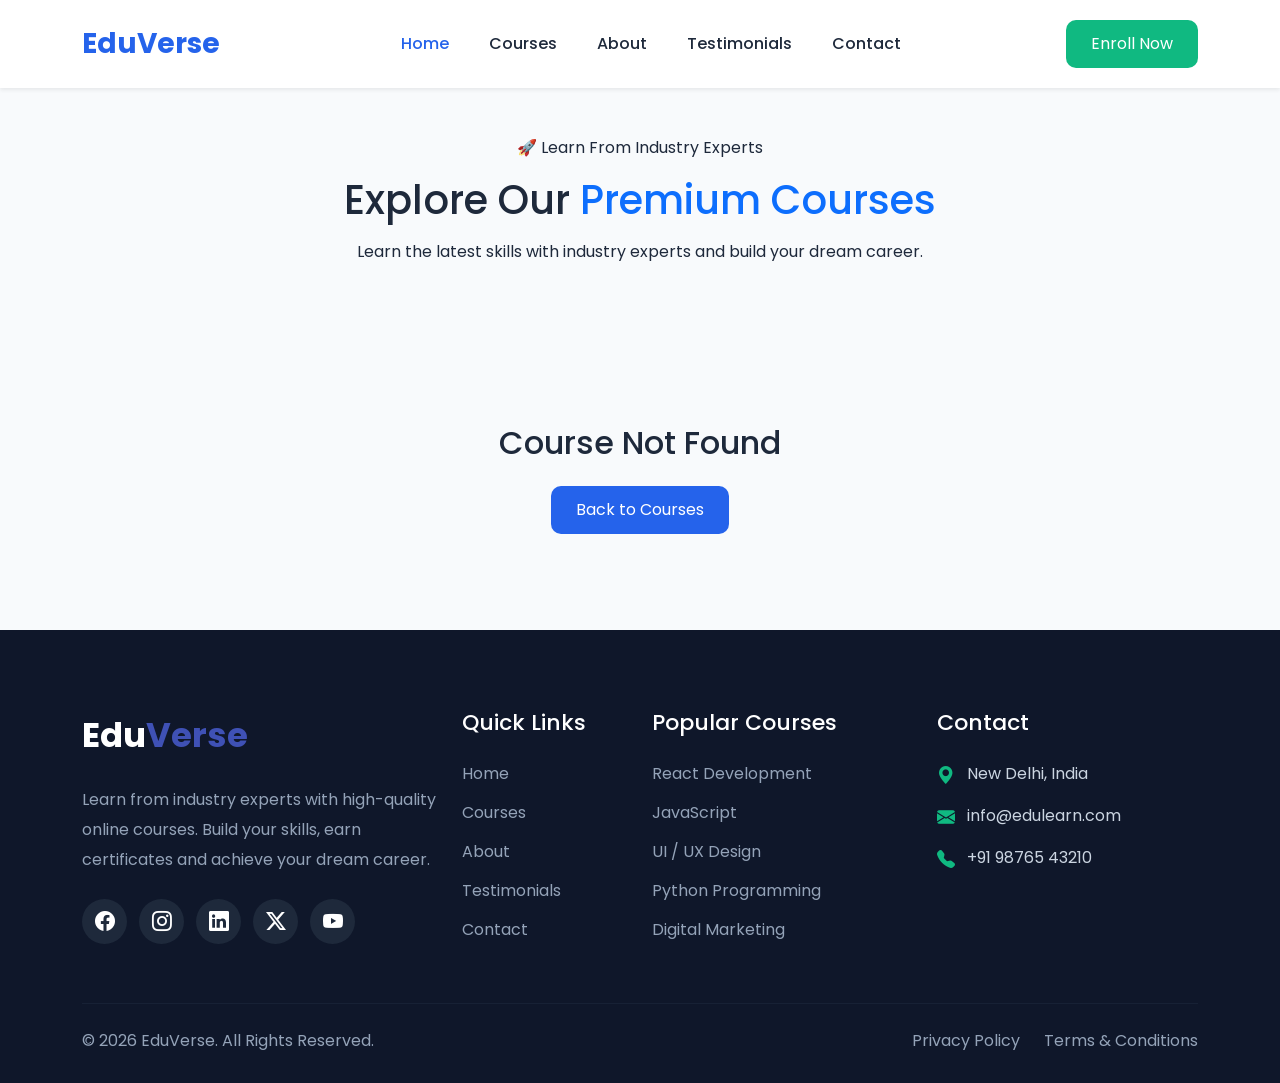
<file: course-detail.html>
<!DOCTYPE html>
<html lang="en">

<head>

    <meta charset="UTF-8">
    <meta name="viewport" content="width=device-width, initial-scale=1.0">

    <title>EduVerse</title>

            <!-- Bootstrap CSS -->
        <link href="https://cdn.jsdelivr.net/npm/bootstrap@5.3.7/dist/css/bootstrap.min.css" rel="stylesheet">

        <!-- Bootstrap Icons -->
        <link rel="stylesheet"
            href="https://cdn.jsdelivr.net/npm/bootstrap-icons@1.11.3/font/bootstrap-icons.min.css">

        <!-- Google Font -->
        <link href="https://fonts.googleapis.com/css2?family=Poppins:wght@300;400;500;600;700&display=swap"
            rel="stylesheet">

        <!-- Font Awesome -->
        <link rel="stylesheet"
            href="https://cdnjs.cloudflare.com/ajax/libs/font-awesome/6.6.0/css/all.min.css"/>

    <link rel="stylesheet" href="css/style.css">
    <link rel="stylesheet" href="css/courses.css">

</head>

<body>


<!-- ==========================
        HEADER START
=========================== -->

<nav class="navbar navbar-expand-lg navbar-light bg-white shadow-sm sticky-top">

<div class="container">

<a class="navbar-brand fw-bold fs-3 text-primary" href="index.html">

 EduVerse

</a>

<button class="navbar-toggler"

type="button"

data-bs-toggle="collapse"

data-bs-target="#navbar">

<span class="navbar-toggler-icon"></span>

</button>

<div class="collapse navbar-collapse" id="navbar">

<ul class="navbar-nav mx-auto">

<li class="nav-item">

<a class="nav-link active" href="index.html">Home</a>

</li>

<li class="nav-item">

<a class="nav-link" href="courses.html">

Courses

</a>

</li>

<li class="nav-item">

<a class="nav-link" href="#about">

About

</a>

</li>

<li class="nav-item">

<a class="nav-link" href="#testimonials">

Testimonials

</a>

</li>

<li class="nav-item">

<a class="nav-link" href="#contact">

Contact

</a>

</li>

</ul>

<div>



<a href="#contact" class="btn btn-success">

Enroll Now

</a>

</div>

</div>

</div>

</nav>

<!-- ==========================
HEADER END
=========================== -->



<section class="course-banner py-5">
    <div class="container">

        <div class="text-center">

            <span class="course-tag">🚀 Learn From Industry Experts</span>

            <h1 class="mt-3">
                Explore Our
                <span class="text-primary">Premium Courses</span>
            </h1>

            <p class="mt-3">
                Learn the latest skills with industry experts and build your dream career.
            </p>

        </div>

    </div>
</section>





  <!-- Course Detail -->

    <section class="course-detail py-5">

        <div class="container">

            <div class="row align-items-center g-5">

                <!-- thumbnail -->

                <div class="col-lg-6">

                    <img
                        id="coursethumbnail"
                        class="img-fluid rounded-4 shadow"
                        alt="">

                </div>

                <!-- Content -->

                <div class="col-lg-6">

                    <span
                        class="badge bg-primary fs-6 mb-3"
                        id="courseCategory">

                    </span>

                    <h2
                        class="fw-bold mb-3"
                        id="courseTitle">

                    </h2>

                    <h3
                        class="text-success mb-4"
                        id="coursePrice">

                    </h3>

                    <p
                        class="text-muted"
                        id="courseDescription">

                    </p>


                    <div class="row mt-4">

                        <div class="col-6">

                            <h6>Instructor</h6>

                            <p id="courseInstructor"></p>

                        </div>

                        <div class="col-6">

                            <h6>Duration</h6>

                            <p id="courseDuration"></p>

                        </div>

                        <div class="col-6 mt-3">

                            <h6>Level</h6>

                            <p id="courseLevel"></p>

                        </div>

                    </div>

                    <button
                        class="btn btn-primary btn-lg mt-4"
                        id="enrollBtn">

                        Enroll Now

                    </button>

                    <a
                        href="courses.html"
                        class="btn btn-outline-secondary btn-lg mt-4 ms-2">

                        Back to Courses

                    </a>

                </div>

            </div>

        </div>

    </section>



    
<!-- ===========================
        FOOTER
=========================== -->


<footer class="footer" id="contact">

    <div class="container">

        <div class="row gy-5">

            <!-- Logo -->

        <div class="col-lg-4 col-md-6 col-12">

                <a href="index.html" class="footer-logo">
                    Edu<span>Verse </span>
                </a>

                <p class="footer-text mt-4">
                    Learn from industry experts with high-quality online courses.
                    Build your skills, earn certificates and achieve your dream career.
                </p>

                <div class="social-icons mt-4">

                    <a href="#"><i class="bi bi-facebook"></i></a>

                    <a href="#"><i class="bi bi-instagram"></i></a>

                    <a href="#"><i class="bi bi-linkedin"></i></a>

                    <a href="#"><i class="bi bi-twitter-x"></i></a>

                    <a href="#"><i class="bi bi-youtube"></i></a>

                </div>

            </div>

            <!-- Quick Links -->

        <div class="col-lg-2 col-md-6 col-6">

                <h4>Quick Links</h4>

                <ul>

                    <li><a href="index.html">Home</a></li>

                    <li><a href="courses.html">Courses</a></li>

                    <li><a href="#about">About</a></li>

                    <li><a href="#testimonials">Testimonials</a></li>

                    <li><a href="#contact">Contact</a></li>

                </ul>

            </div>

            <!-- Courses -->

        <div class="col-lg-3 col-md-6 col-6">

                <h4>Popular Courses</h4>

                <ul>

                    <li><a href="#">React Development</a></li>

                    <li><a href="#">JavaScript</a></li>

                    <li><a href="#">UI / UX Design</a></li>

                    <li><a href="#">Python Programming</a></li>

                    <li><a href="#">Digital Marketing</a></li>

                </ul>

            </div>

            <!-- Contact -->

        <div class="col-lg-3 col-md-6 col-12">
                <h4>Contact</h4>

                <ul class="contact-info">

                    <li>

                        <i class="bi bi-geo-alt-fill"></i>

                        New Delhi, India

                    </li>

                    <li>

                        <i class="bi bi-envelope-fill"></i>

                        info@edulearn.com

                    </li>

                    <li>

                        <i class="bi bi-telephone-fill"></i>

                        +91 98765 43210

                    </li>

                </ul>

            </div>

        </div>

        <hr>

        <div class="footer-bottom">

            <p>
                © 2026 EduVerse. All Rights Reserved.
            </p>

            <div>

                <a href="#">Privacy Policy</a>

                <a href="#">Terms & Conditions</a>

            </div>

        </div>

    </div>

</footer>



<script src="js/data.js"></script>

<script src="js/course-detail.js"></script>



<!-- Bootstrap sabse last -->
<script src="https://cdn.jsdelivr.net/npm/bootstrap@5.3.7/dist/js/bootstrap.bundle.min.js"></script>

</body>


</html>
</file>
<file: css/style.css>
/* ===========================
   GOOGLE FONT
=========================== */

@import url('https://fonts.googleapis.com/css2?family=Poppins:wght@300;400;500;600;700;800&display=swap');

/* ===========================
   GLOBAL
=========================== */

*{
    margin:0;
    padding:0;
    box-sizing:border-box;
    scroll-behavior:smooth;
}

body{

    font-family:'Poppins',sans-serif;

    background:#F8FAFC;

    color:#1E293B;

}

a{

    text-decoration:none;

}

img{

    max-width:100%;

}


/* ===========================
   NAVBAR
=========================== */

.navbar{

    background:#fff !important;

    padding:18px 0;

    transition:.3s;

    z-index:999;

}

.navbar-brand{

    font-size:30px;

    font-weight:700;

    color:#2563EB !important;

}

.navbar-nav .nav-link{

    margin:0 12px;

    font-weight:500;

    color:#1E293B;

    transition:.3s;

}

.navbar-nav .nav-link:hover{

    color:#2563EB;

}

.navbar-nav .active{

    color:#2563EB !important;

}

.btn-primary{

    background:#2563EB;

    border:none;

    padding:12px 25px;

    border-radius:10px;

}

.btn-primary:hover{

    background:#174fc5;

}

.btn-success{

    background:#10B981;

    border:none;

    padding:12px 25px;

    border-radius:10px;

}

.btn-success:hover{

    background:#0b9a6b;

}

.btn-outline-primary{

    border:2px solid #2563EB;

    color:#2563EB;

    border-radius:10px;

}

.btn-outline-primary:hover{

    background:#2563EB;

    color:white;

}


/*==========================
 HERO SECTION
===========================*/

.hero-section{

    position:relative;

    width:100%;

    min-height:600px;

    display:flex;

    align-items:center;

    overflow:hidden;

    padding:30px 0;

    background:linear-gradient(135deg,#eff8ff,#ffffff,#f7fbff);

}

/* Left Content */

.hero-content{

    position:relative;
    z-index:2;

}


@media screen and (max-width: 768px) {
    .hero-content{
  margin-top: -80px;
    }
}


.hero-tag{

    display:inline-block;

    padding:10px 22px;

    background:#dbeafe;

    color:#2563eb;

    border-radius:50px;

    font-size:15px;

    font-weight:600;

    margin-bottom:25px;

}

.hero-content h1{

    font-size:65px;

    line-height:1.15;

    font-weight:800;

    color:#0f172a;

}

.hero-content h1 span{

    color:#2563eb;

}

.hero-content p{

    font-size:18px;

    color:#64748b;

    line-height:1.8;

    margin:30px 0;

    max-width:580px;

}

/* Buttons */

.hero-btn{

    display:flex;

    gap:18px;

    flex-wrap:wrap;

}

.hero-btn .btn{

    padding:15px 35px;

    border-radius:12px;

    font-weight:600;

    transition:.4s;

}

.btn-primary{

    background:#2563eb;

    border:none;

}

.btn-primary:hover{

    background:#1748b5;

    transform:translateY(-4px);

}

.btn-light{

    background:#fff;

    border:2px solid #2563eb;

    color:#2563eb;

}

.btn-light:hover{

    background:#2563eb;

    color:#fff;

}

/* Counter */

/* Hide Hero Counter on Mobile */

@media screen and (max-width: 768px) {
    .hero-counter {
        display: none !important;
    }
}

/*======== Counter =========*/

.hero-counter{
    display:flex;
    gap:25px;
    margin-top:45px;
    flex-wrap:wrap;
}

.hero-counter div {
    background: #fff;
    padding: 18px 28px;
    border-radius: 18px;
    box-shadow: 0 10px 25px rgba(37,99,235,.08);
    text-align: center;
    min-width: 150px;
    transition: .3s;
    height: 101px;
}

.hero-counter div:hover{
    transform:translateY(-6px);
}

.hero-counter h3{
    margin:0;
    font-size:34px;
    color:#2563eb;
    font-weight:700;
}

.hero-counter p{
    margin-top:5px;
    color:#64748b;
    font-size:14px;
}

/*======== Floating Cards =========*/

.card-one,
.card-two{
    position:absolute;
    width:220px;
    background:#fff;
    border-radius:18px;
    padding:18px;
    box-shadow:0 18px 45px rgba(0,0,0,.10);
    transition:.3s;
}

.card-one {
    top: 1px;
    right: -60px;
}

.card-two{
    bottom:139px;
    left:-20px;
}

.card-one:hover,
.card-two:hover{
    transform:translateY(-8px);
}

.card-one h5,
.card-two h5{
    font-size:18px;
    margin-bottom:6px;
    font-weight:700;
    color:#1e293b;
}

.card-one p,
.card-two p{
    margin:0;
    font-size:14px;
    color:#64748b;
}



/*==========================
 HERO IMAGE
===========================*/

.hero-image{

    position:relative;

    text-align:center;

}

.hero-image img{

    width:100%;

    max-width:767px;

    animation:float 4s ease-in-out infinite;

}

/* Floating Cards */


/*==========================
 DECORATIVE SHAPES
===========================*/

.shape{

    position:absolute;

    border-radius:50%;

    filter:blur(90px);

    opacity:.45;

}

.shape1{

    width:260px;

    height:260px;

    background:#2563eb;

    top:-80px;

    left:-80px;

}

.shape2{

    width:220px;

    height:220px;

    background:#10b981;

    bottom:-80px;

    right:-70px;

}

.shape3{

    width:170px;

    height:170px;

    background:#facc15;

    top:45%;

    right:30%;

}

/* Floating Animation */

@keyframes float{

0%{

transform:translateY(0);

}

50%{

transform:translateY(-18px);

}

100%{

transform:translateY(0);

}

}

/*==========================
 RESPONSIVE
===========================*/

@media(max-width:992px){

.hero-section{

padding:120px 0 70px;

text-align:center;

min-height:auto;

}

.hero-content h1{

font-size:48px;

}

.hero-content p{

margin:auto;
margin-top:25px;
margin-bottom:30px;

}

.hero-btn{

justify-content:center;

}
.card-one,
.card-two{
    position:absolute;
    background:#fff;
    border-radius:18px;
    padding:18px 22px;
    box-shadow:0 15px 40px rgba(0,0,0,.10);
    width:210px;
    transition:.3s;
}

.card-one:hover,
.card-two:hover{
    transform:translateY(-6px);
}

.card-one{
    top:90px;
    right:-20px;
}

.card-two{
    bottom:50px;
    left:-20px;
}

.card-one h5,
.card-two h5{
    font-size:18px;
    font-weight:700;
    color:#1e293b;
    margin-bottom:6px;
}

.card-one p,
.card-two p{
    margin:0;
    color:#64748b;
    font-size:14px;
}
.hero-image{

margin-top:60px;

}

.card-one{

right:25px;

top:20px;

}

.card-two{

left:20px;

bottom:10px;

}

}

@media(max-width:576px){

.hero-content h1{

font-size:36px;

}

.hero-content p{

font-size:16px;

}

.hero-btn{

flex-direction:column;

}

.hero-btn .btn{

width:100%;

}

.hero-counter{

flex-direction:column;

gap:20px;

}

.hero-image img{

max-width:320px;

}

.card-one,
.card-two{

position:relative;

display:inline-block;

margin:10px;

left:0;
right:0;
top:0;
bottom:0;

}

}


/*============================

Technology Slider

============================*/

.tech-section{

    background:#f8fbff;
    overflow:hidden;

}

.sub-title{

    color:#2563eb;
    font-weight:600;
    letter-spacing:2px;
    font-size:14px;

}

.slider{

    overflow:hidden;
    position:relative;

}

.slide-track{

    display:flex;
    width:calc(180px * 20);
    animation:scroll 28s linear infinite;

}

.slider:hover .slide-track{

    animation-play-state:paused;

}

.logo-card{

    width:150px;
    height:130px;
    margin:15px;

    background:#fff;

    border-radius:18px;

    display:flex;
    justify-content:center;
    align-items:center;

    box-shadow:0 10px 30px rgba(0,0,0,.08);

    transition:.4s;

    flex-shrink:0;

}

.logo-card:hover{

    transform:translateY(-8px);

    box-shadow:0 18px 40px rgba(37,99,235,.20);

}

.logo-card i{

    font-size:60px;

}

/* Brand Colors */

.html{
color:#E44D26;
}

.css{
color:#1572B6;
}

.js{
color:#F7DF1E;
}

.react{
color:#61DAFB;
}

.bootstrap{
color:#7952B3;
}

.github{
color:#181717;
}

.node{
color:#339933;
}

.figma{
color:#F24E1E;
}

.git{
color:#F05032;
}

.database{
color:#2563eb;
}

@keyframes scroll{

0%{

transform:translateX(0);

}

100%{

transform:translateX(calc(-180px * 10));

}

}

/* Fade Effect */

.slider::before,
.slider::after{

content:"";

position:absolute;

top:0;

width:120px;

height:100%;

z-index:5;

}

.slider::before{

left:0;

background:linear-gradient(to right,#f8fbff,transparent);

}

.slider::after{

right:0;

background:linear-gradient(to left,#f8fbff,transparent);

}

/* Responsive */

@media(max-width:768px){

.logo-card{

width:110px;

height:100px;

}

.logo-card i{

font-size:42px;

}

}


/*========== ABOUT SECTION ==========*/

.about{
    padding:80px 0;
    background:#f8fbff;
}

.about-img{
    position:relative;
    text-align:center;
}



.about-img img:hover{
    transform:translateY(-8px);
}

/* Floating Badge */

/* Content */

.about-tag{
    color:#2563eb;
    font-weight:600;
    letter-spacing:1px;
}

.about h2{
    font-size:3rem;
    font-weight:700;
    color:#1e293b;
    line-height:1.2;
}

.about h2 span{
    color:#2563eb;
}

.about p{
    color:#64748b;
    line-height:1.8;
}

/* Features */

.feature-box{
    display:flex;
    align-items:center;
    gap:15px;
    padding:15px;
    border-radius:15px;
    background:#fff;
    transition:.3s;
    box-shadow:0 8px 20px rgba(0,0,0,.05);
}

.feature-box:hover{
    transform:translateY(-5px);
}

.feature-box i{
    width:55px;
    height:55px;
    display:flex;
    justify-content:center;
    align-items:center;
    border-radius:50%;
    background:#eaf2ff;
    color:#2563eb;
    font-size:22px;
}

.feature-box h6{
    margin:0;
    font-weight:600;
}

.feature-box small{
    color:#6b7280;
}

/* Button */

.about .btn{
    border-radius:50px;
    padding:12px 28px;
}

/* Responsive */

@media(max-width:991px){

.about{
    text-align:center;
}

.about h2{
    font-size:2.3rem;
}

.about-badge{
    right:50%;
    transform:translateX(50%);
    bottom:15px;
}

.feature-box{
    text-align:left;
}

}

@media(max-width:576px){

.about h2{
    font-size:1.9rem;
}

.about-img img{
    max-width:330px;
}

.about-badge{
    position:static;
    transform:none;
    margin:20px auto 0;
    width:max-content;
}

}



.card img{
    height:220px;
    object-fit:cover;
}

.card{
    transition:0.3s ease;
}

.card:hover{
    transform:translateY(-8px);
}


/*==========================
   TESTIMONIAL SECTION
==========================*/

.testimonial-section{
    padding:90px 0;
    background:linear-gradient(135deg,#edf5ff,#dbeafe,#eef7ff);
    overflow:hidden;
}

.testimonial-left img{
    width:100%;
    max-width:480px;
    display:block;
    margin:auto;
    animation:float 4s ease-in-out infinite;
}

/* Card */

.testimonial-card{
    position:relative;
    background:rgba(255,255,255,.85);
    backdrop-filter:blur(10px);
    border-radius:22px;
    padding:45px;
    box-shadow:0 20px 45px rgba(37,99,235,.12);
}

.quote{
    font-size:48px;
    color:#2563eb;
    margin-bottom:20px;
}

.testimonial-card p{
    font-size:17px;
    line-height:1.9;
    color:#475569;
    margin-bottom:25px;
}

.stars{
    margin-bottom:30px;
}

.stars i{
    color:#fbbf24;
    margin-right:3px;
}

/* Student */

.student-info{
    display:flex;
    align-items:center;
    gap:18px;
}

.student-info img{
    width:70px;
    height:70px;
    border-radius:50%;
    object-fit:cover;
    border:4px solid #2563eb;
}

.student-info h5{
    margin:0;
    font-size:20px;
    font-weight:700;
    color:#1e293b;
}

.student-info span{
    color:#64748b;
    font-size:15px;
}

/* Carousel Buttons */

.carousel-control-prev,
.carousel-control-next{
    width:48px;
    height:48px;
    background:#2563eb;
    border-radius:50%;
    top:50%;
    transform:translateY(-50%);
    opacity:1;
}

.carousel-control-prev{
    left:-22px;
}

.carousel-control-next{
    right:-22px;
}

.carousel-control-prev-icon,
.carousel-control-next-icon{
    width:18px;
    height:18px;
}

/* Floating */

@keyframes float{

    0%{
        transform:translateY(0);
    }

    50%{
        transform:translateY(-15px);
    }

    100%{
        transform:translateY(0);
    }

}

/* Responsive */

@media(max-width:991px){

.testimonial-left{
    margin-bottom:40px;
    text-align:center;
}

.testimonial-card{
    padding:30px;
}

.carousel-control-prev{
    left:5px;
}

.carousel-control-next{
    right:5px;
}

}

@media(max-width:576px){

.testimonial-card{
    padding:25px;
}

.quote{
    font-size:36px;
}

.testimonial-card p{
    font-size:15px;
}

.student-info img{
    width:60px;
    height:60px;
}

.student-info h5{
    font-size:17px;
}

.carousel-control-prev,
.carousel-control-next{
    display:none;
}

}



/*==========================
        FOOTER
==========================*/

.footer{

    background:#0F172A;

    padding:80px 0 30px;

    color:#CBD5E1;

}

.footer-logo{

    font-size:34px;

    font-weight:700;

    color:#fff;

    text-decoration:none;

}

.footer-logo span {
    color: #3F51B5;
}

.footer-text{

    line-height:30px;

    color:#94A3B8;

}

.footer h4{

    color:#fff;

    margin-bottom:25px;

    font-size:22px;

}

.footer ul{

    padding:0;

    list-style:none;

}

.footer ul li{

    margin-bottom:15px;

}

.footer ul li a{

    color:#94A3B8;

    text-decoration:none;

    transition:.3s;

}

.footer ul li a:hover{

    color:#10B981;

    padding-left:6px;

}

.contact-info li{

    display:flex;

    gap:12px;

    align-items:flex-start;

    color:#CBD5E1;

}

.contact-info i{

    color:#10B981;

    font-size:18px;

}

.social-icons{

    display:flex;

    gap:12px;

}

.social-icons a{

    width:45px;

    height:45px;

    border-radius:50%;

    display:flex;

    align-items:center;

    justify-content:center;

    background:#1E293B;

    color:#fff;

    text-decoration:none;

    transition:.3s;

    font-size:20px;

}

.social-icons a:hover{

    background:#2563EB;

    transform:translateY(-6px);

}

.footer hr{

    margin:45px 0 25px;

    border-color:#334155;

}

.footer-bottom{

    display:flex;

    justify-content:space-between;

    align-items:center;

    flex-wrap:wrap;

    gap:15px;

}

.footer-bottom p{

    margin:0;

    color:#94A3B8;

}

.footer-bottom a{

    color:#94A3B8;

    margin-left:20px;

    text-decoration:none;

}

.footer-bottom a:hover{

    color:#10B981;

}

/* ==========================
   Footer Responsive
========================== */

@media (max-width:768px){

    .footer{
        padding:45px 0 20px;
    }

    .footer .row{
        row-gap:25px;
    }

    /* Logo Section */
    .footer-logo{
        font-size:30px;
    }

    .footer-text{
        font-size:14px;
        line-height:24px;
        margin-top:15px !important;
    }

    /* Heading */
    .footer h4{
        font-size:18px;
        margin-bottom:12px;
    }

    /* Links */
    .footer ul li{
        margin-bottom:8px;
    }

    .footer ul li a{
        font-size:15px;
    }

    /* Contact */
    .contact-info li{
        justify-content:flex-start;
        align-items:flex-start;
        gap:10px;
        font-size:15px;
    }

    /* Social Icons */
    .social-icons{
        justify-content:flex-start;
        gap:10px;
        margin-top:20px !important;
    }

    .social-icons a{
        width:38px;
        height:38px;
        font-size:18px;
    }

    /* Footer Bottom */
    .footer-bottom{
        flex-direction:column;
        align-items:flex-start;
        gap:12px;
    }

    .footer-bottom div{
        display:flex;
        gap:15px;
        flex-wrap:wrap;
    }

    .footer-bottom a{
        margin:0;
    }

}/*=================================
        SCROLL TO TOP
=================================*/

#scrollTopBtn{

    position:fixed;

    bottom:30px;

    right:30px;

    width:55px;

    height:55px;

    border:none;

    outline:none;

    border-radius:50%;

    background:linear-gradient(135deg,#2563EB,#10B981);

    color:#fff;

    font-size:22px;

    cursor:pointer;

    box-shadow:0 12px 30px rgba(0,0,0,.25);

    opacity:0;

    visibility:hidden;

    transform:translateY(30px);

    transition:.4s;

    z-index:9999;

}

#scrollTopBtn.show{

    opacity:1;

    visibility:visible;

    transform:translateY(0);

}

#scrollTopBtn:hover{

    transform:translateY(-8px) scale(1.08);

    box-shadow:0 18px 35px rgba(37,99,235,.35);

}
</file>
<file: css/courses.css>
/*==========================
   COURSES PAGE
==========================*/

.courses-page{
    background:#f8fbff;
    padding:80px 0;
}

.section-tag{
    display:inline-block;
    padding:8px 18px;
    background:#e8f1ff;
    color:#2563eb;
    border-radius:30px;
    font-size:14px;
    font-weight:600;
}

.filter-wrapper{
    display:flex;
    justify-content:space-between;
    align-items:center;
    gap:20px;
    margin:40px 0;
    flex-wrap:wrap;
}

/* Search */

.search-box{
    flex:1;
    min-width:280px;
    position:relative;
}

.search-box i{
    position:absolute;
    left:18px;
    top:50%;
    transform:translateY(-50%);
    color:#2563eb;
}

.search-box input{
    width:100%;
    height:55px;
    padding:0 20px 0 50px;
    border:1px solid #dbe4f3;
    border-radius:12px;
    outline:none;
    transition:.3s;
}

.search-box input:focus{
    border-color:#2563eb;
    box-shadow:0 0 8px rgba(37,99,235,.15);
}

/* Dropdown */

.category-box select{
    width:220px;
    height:55px;
    border:1px solid #dbe4f3;
    border-radius:12px;
    padding:0 15px;
    outline:none;
    cursor:pointer;
}

.category-box select:focus{
    border-color:#2563eb;
}

/*==========================
     CSS GRID
==========================*/

.course-grid{
    display:grid;
    grid-template-columns:repeat(auto-fill, minmax(320px, 360px));
    justify-content:center;
    gap:30px;
}

.course-card{
    width:100%;
}

/*==========================
      CARD
==========================*/

.course-card{

    background:#fff;

    border-radius:18px;

    overflow:hidden;

    box-shadow:0 10px 25px rgba(0,0,0,.08);

    transition:.35s;

}

.course-card:hover{

    transform:translateY(-8px);

}

.course-card img{

    width:100%;

    height:220px;

    object-fit:cover;

}

.course-content{

    padding:22px;

}

.course-content span{

    display:inline-block;

    padding:6px 14px;

    border-radius:30px;

    font-size:13px;

    font-weight:600;

    margin-bottom:15px;

}

.development{

    background:#e7f1ff;

    color:#2563eb;

}

.design{

    background:#fff4dc;

    color:#f59e0b;

}

.marketing{

    background:#dcfce7;

    color:#16a34a;

}

.course-content h4{

    font-size:22px;

    margin-bottom:12px;

}

.course-content p{

    color:#6b7280;

    font-size:15px;

}

.price{

    font-size:22px;

    font-weight:700;

    color:#16a34a;

    margin:18px 0;

}

.course-card .btn{

    width:100%;

    border-radius:10px;

}

/*==========================
    Responsive
==========================*/

@media(max-width:768px){

.filter-wrapper{

flex-direction:column;

}

.search-box,

.category-box,

.category-box select{

width:100%;

}

.course-grid{

grid-template-columns:1fr;

}

}
</file>
